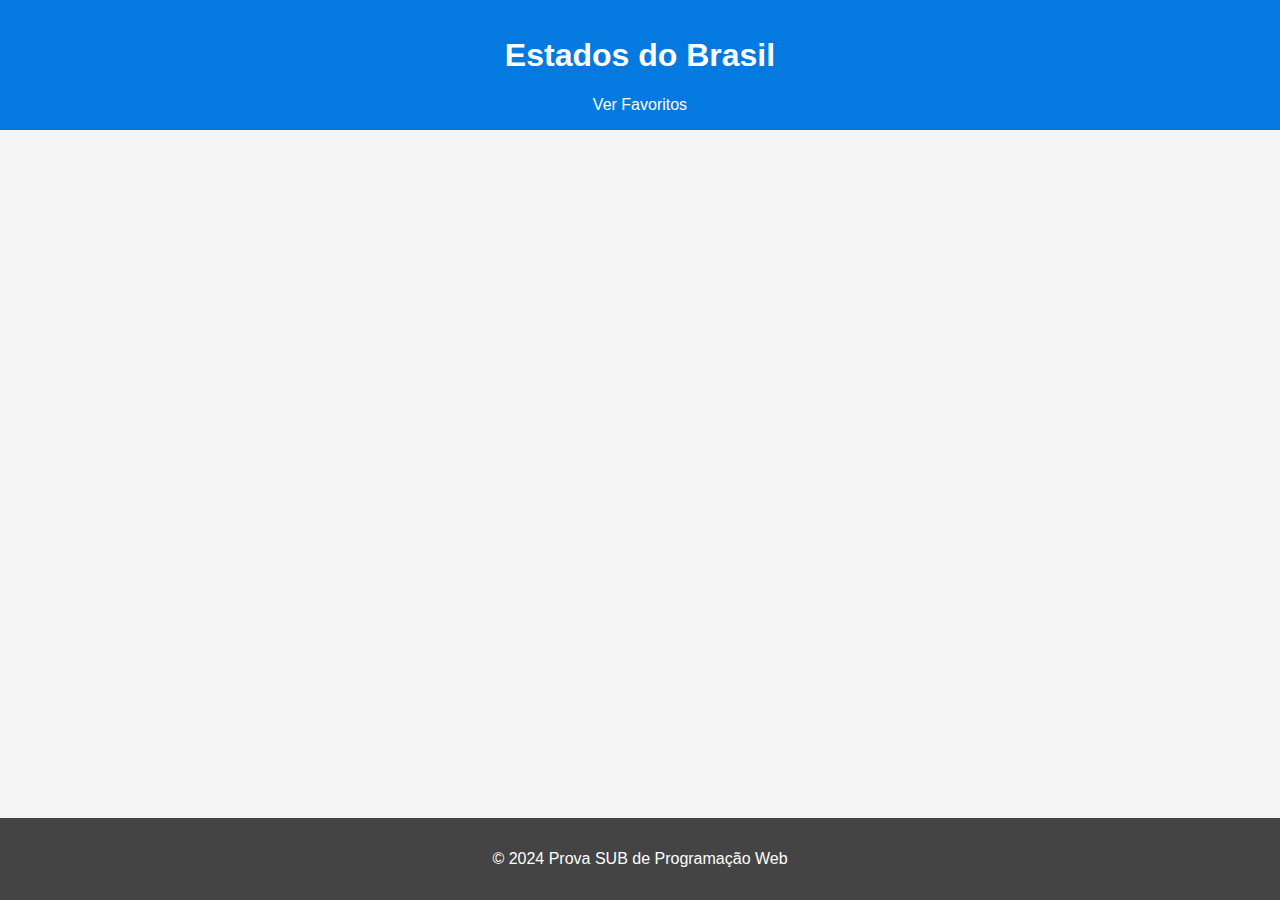
<file: index.html>
<!DOCTYPE html>
<html lang="pt-BR">
  <head>
    <meta charset="UTF-8" />
    <meta name="viewport" content="width=device-width, initial-scale=1.0" />
    <meta name="description" content="Prova de Programação Web" />
    <title>Prova SUB de Programação Web</title>
    <link rel="stylesheet" href="./styles.css" />
  </head>
  <body>
    <header>
      <h1>Estados do Brasil</h1>
      <a href="./favoritos/index.html">Ver Favoritos</a>
    </header>
    <main>
      <ul class="estado-list">
        <!-- Lista de estados será preenchida via JavaScript -->
      </ul>
    </main>
    <footer>
      <p>© 2024 Prova SUB de Programação Web</p>
    </footer>
    <script src="./script.js"></script>
  </body>
</html>
</file>
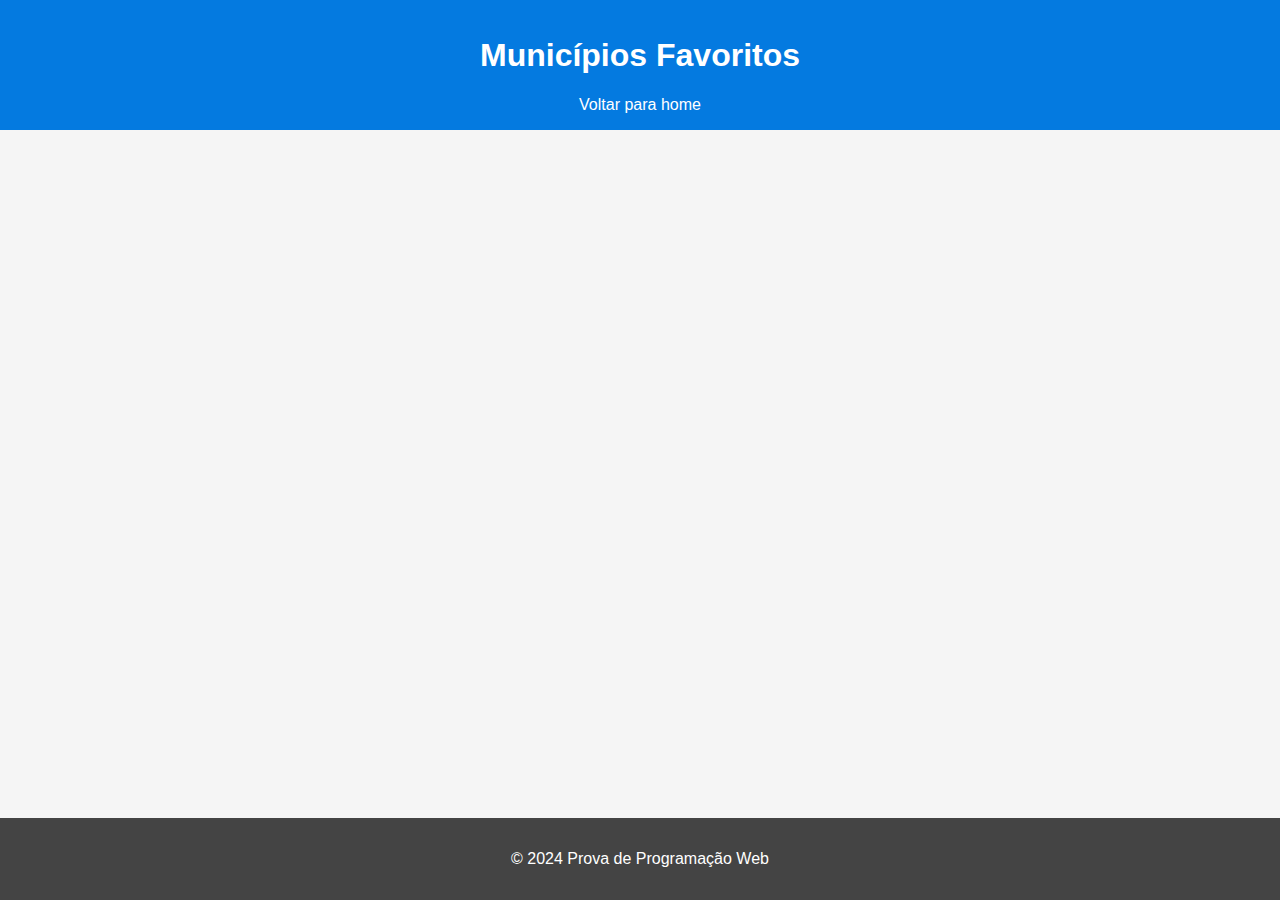
<file: favoritos/index.html>
<!DOCTYPE html>
<html lang="pt-BR">
  <head>
    <meta charset="UTF-8" />
    <meta name="viewport" content="width=device-width, initial-scale=1.0" />
    <meta name="description" content="Municípios Favoritos" />
    <title>Favoritos</title>
    <link rel="stylesheet" href="../styles.css" />
  </head>
  <body>
    <header>
      <h1>Municípios Favoritos</h1>
      <a href="../index.html">Voltar para home</a>
    </header>
    <main>
      <ul class="favoritos-list">
        <!-- Lista de municípios favoritos será preenchida via JavaScript -->
      </ul>
    </main>
    <footer>
      <p>© 2024 Prova de Programação Web</p>
    </footer>
    <script src="./favoritos.js"></script>
  </body>
</html>
</file>
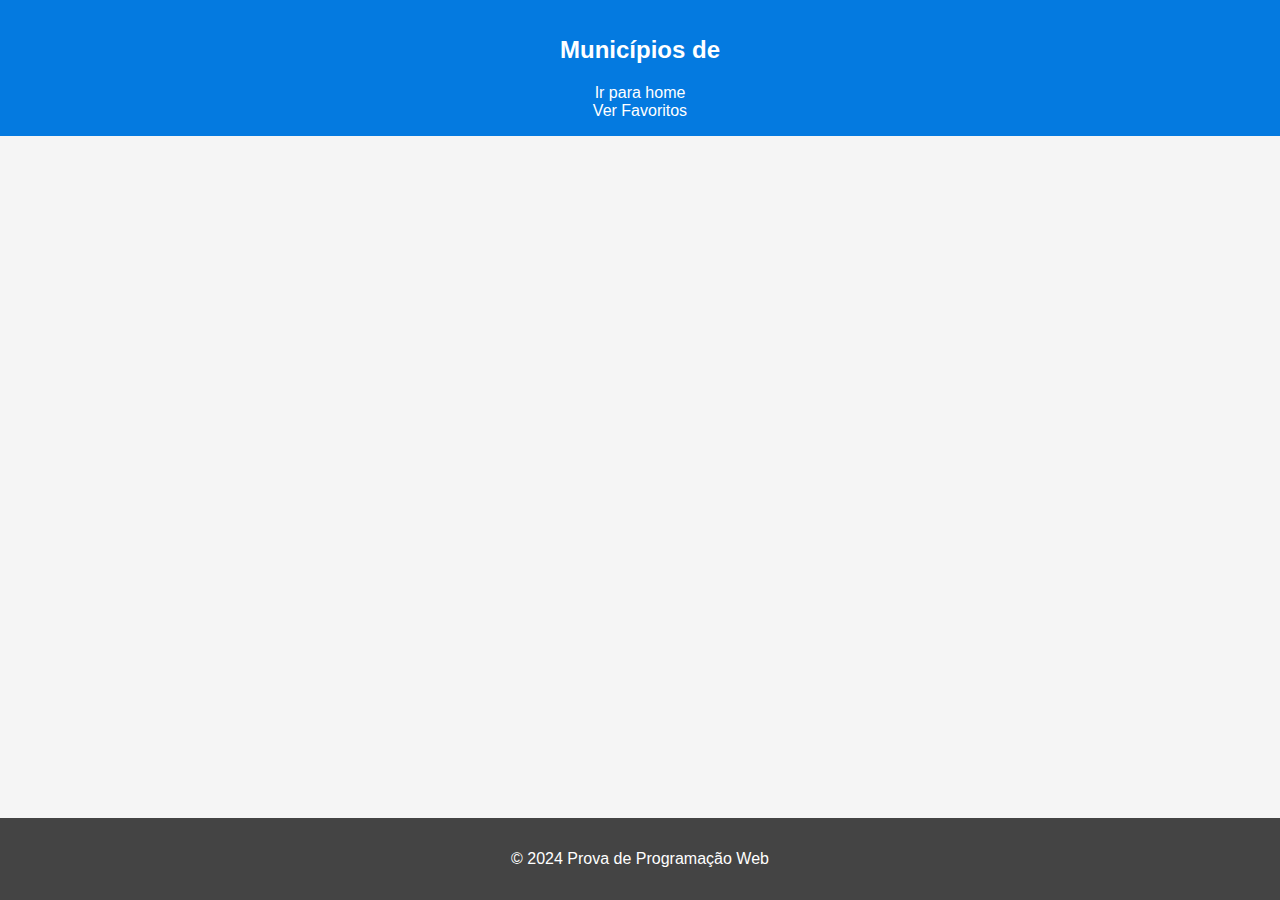
<file: municipios/index.html>
<!DOCTYPE html>
<html lang="pt-BR">
  <head>
    <meta charset="UTF-8" />
    <meta name="viewport" content="width=device-width, initial-scale=1.0" />
    <meta name="description" content="Municípios do Estado" />
    <title>Municípios</title>
    <link rel="stylesheet" href="../styles.css" />
  </head>
  <body>
    <header>
      <h2>Municípios de <span id="estado-nome"></span></h2>
      <a href="../index.html">Ir para home</a>
      <br />
      <a href="../favoritos/index.html">Ver Favoritos</a>
    </header>
    <main>
      <ul class="municipios-list">
        <!-- Lista de municípios será preenchida via JavaScript -->
      </ul>
    </main>
    <footer>
      <p>© 2024 Prova de Programação Web</p>
    </footer>
    <script src="municipios.js"></script>
  </body>
</html>
</file>
<file: styles.css>
/* Estilos gerais */
body {
  display: grid;
  grid-template-rows: auto 1fr auto;
  min-height: 100vh;
  margin: 0;
  font-family: Arial, sans-serif;
  background-color: #f5f5f5;
}

/* Estilos para o cabeçalho */
header {
  background-color: #047ae0;
  color: #fff;
  padding: 1rem;
  text-align: center;
}

/* Estilos para as listas */
ul {
  list-style: none;
  padding: 0;
  display: flex;
  flex-direction: column;
  align-items: center;
  gap: 8px;
}

header a {
  color: #fff;
}

/* Estilos para os links */
a {
  color: #444;
  text-decoration: none;
  transition: opacity 0.3s;
}

a:hover {
  opacity: 0.8;
}

/* Estilos para os botões de favoritar */
.favorito-button {
  background-color: #edd83b ;
  color: #fff;
  border: none;
  cursor: pointer;
  padding: 0.5rem 1rem;
  margin-left: 1rem;
  transition: opacity 0.3s;
}

.favorito-button:hover {
  opacity: 0.8;
}

/* Estilos para o rodapé */
footer {
  background-color: #444;
  color: #fff;
  text-align: center;
  padding: 1rem;
}
</file>
